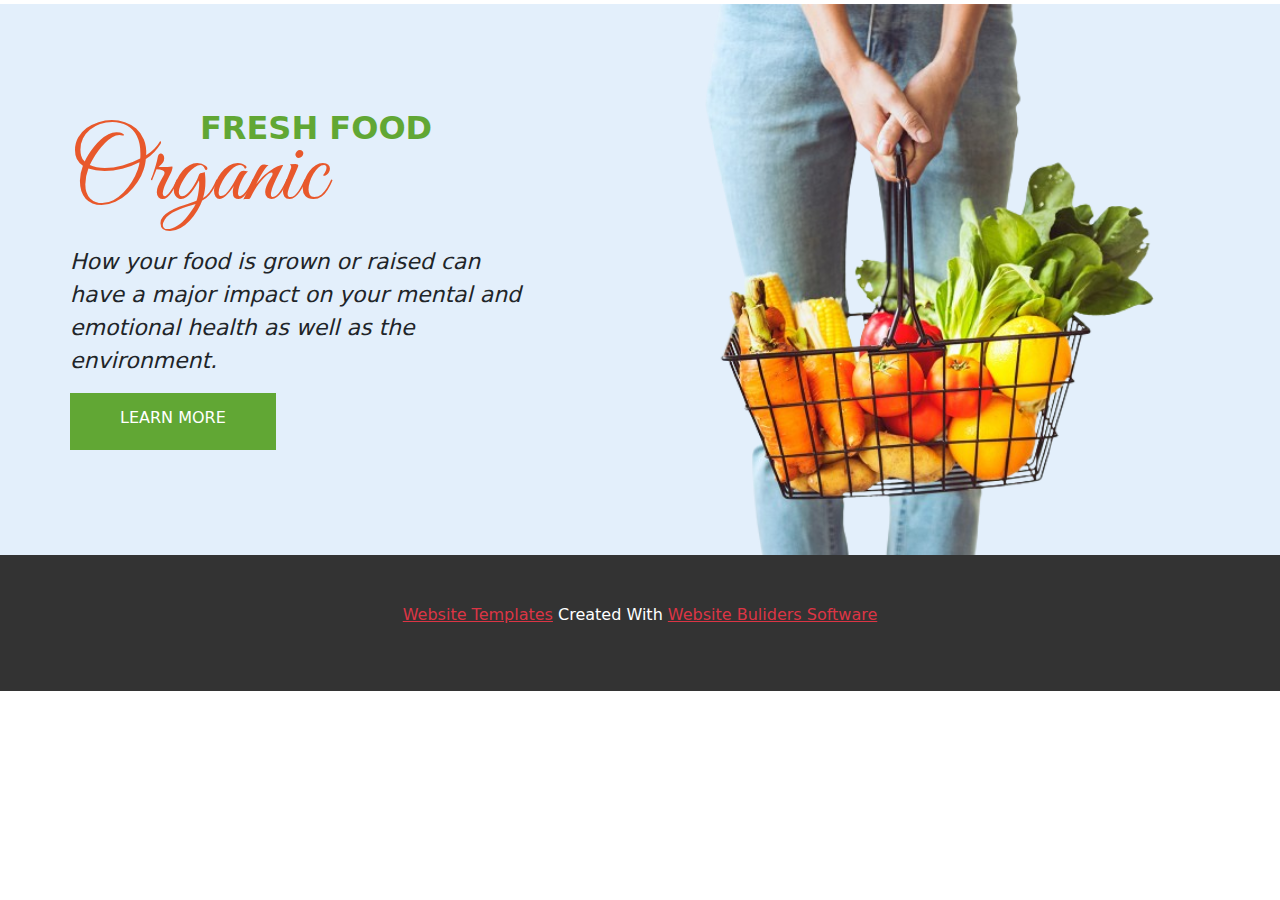
<file: page3.html>
<!DOCTYPE html>
<html lang="en">
<head>
    <meta charset="UTF-8">
    <meta name="viewport" content="width=device-width, initial-scale=1.0">
    <title>page3</title>
    <link rel="stylesheet" href="/assets/css/page3.css" />
    <link rel="stylesheet" href="https://cdn.jsdelivr.net/npm/bootstrap-icons@1.11.3/font/bootstrap-icons.min.css" />
    <link rel="preconnect" href="https://fonts.googleapis.com">
    <link rel="preconnect" href="https://fonts.gstatic.com" crossorigin>
    <link href="https://fonts.googleapis.com/css2?family=Great+Vibes&display=swap" rel="stylesheet">
    <link rel="stylesheet" href="	https://cdn.jsdelivr.net/npm/bootstrap@5.3.3/dist/css/bootstrap.min.css" />
</head>
<body>
    
    <div class="container-fluid mt-1" style="background-color: #e3effb">
        <div class="container d-lg-flex justify-content-between align-items-center p-0">
            <div class="hero-text">
                <h2 class="">FRESH FOOD</h2>
                <h1 class="" style="color: #E8582B; font-family: great vibes;">Organic</h1>
                <p>
                    <em>How your food is grown or raised can have a major impact on your
                        mental and emotional health as well as the environment.
                    </em>
                </p>
                <button class="hero-button text-uppercase">
                    <h6>Learn More</h6>
                </button>
            </div>
            <div class="hero-img">
                <img src="./assets/img/05096a4dd6324fe978420e015a77f641-removebg-preview.png" class="img-fluid w-100" alt="">
            </div>
        </div>
    </div>

     <!-- <<<<<<<<<<<<<******footer*********>>>>>>>>>>>> -->
<div class="container-fluid py-5 mt-0" style="background-color: #333333;">
    <div class="d-lg-flex justify-content-center align-items-center gap-2 footer">
        <p class="text-capitalize text-white"><a href="#" class="text-capitalize text-danger">website templates</a>
            created with <a href="#" class="text-capitalize text-danger">website buliders software</a></p>
    </div>



</div>




    <script src="https://cdn.jsdelivr.net/npm/bootstrap@5.3.3/dist/js/bootstrap.bundle.min.js"></script>
</body>
</html>
</file>
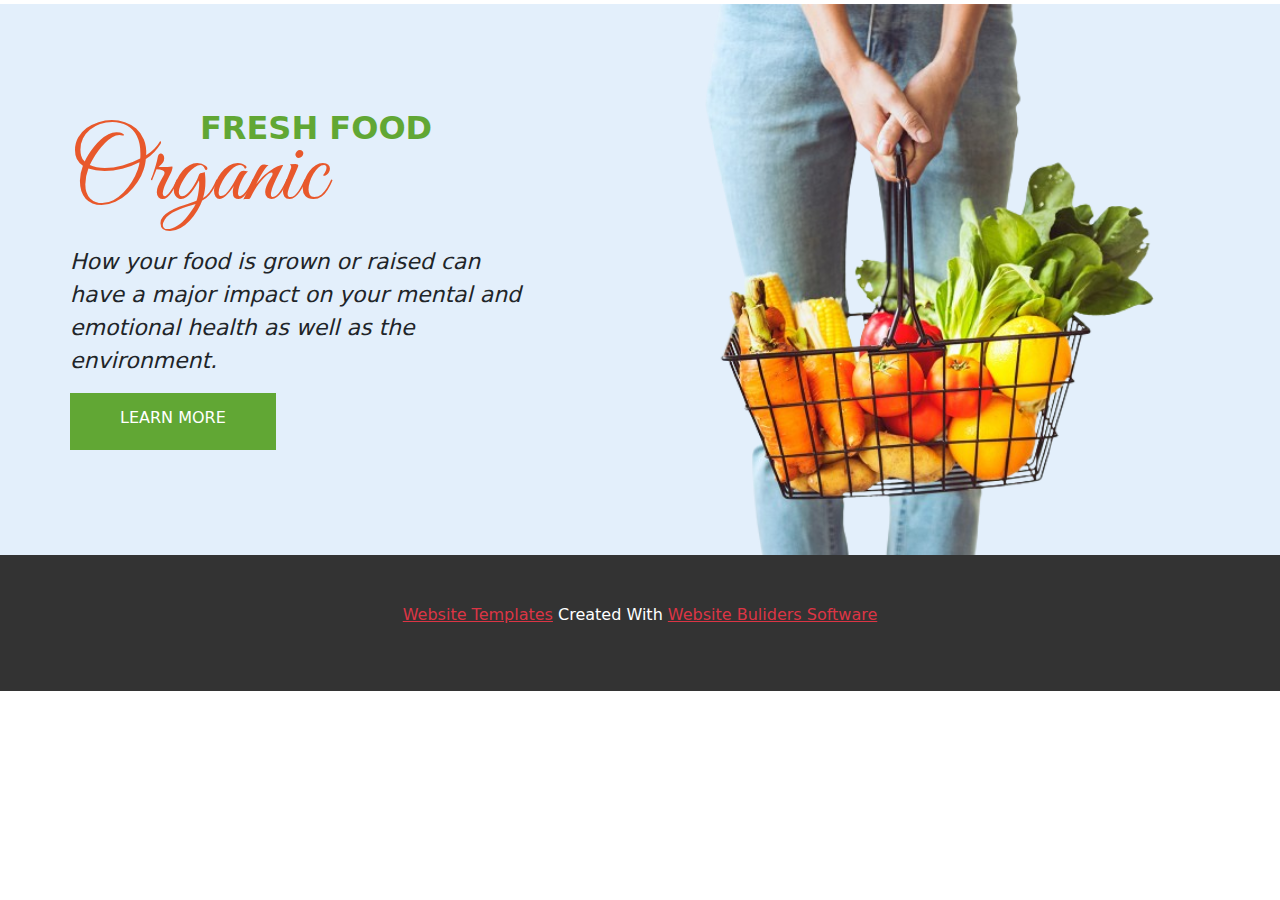
<file: pages/page3.html>
<!DOCTYPE html>
<html lang="en">
<head>
    <meta charset="UTF-8">
    <meta name="viewport" content="width=device-width, initial-scale=1.0">
    <title>page3</title>
    <link rel="stylesheet" href="./../assets/css/page3.css" />
    <link rel="stylesheet" href="https://cdn.jsdelivr.net/npm/bootstrap-icons@1.11.3/font/bootstrap-icons.min.css" />
    <link rel="preconnect" href="https://fonts.googleapis.com">
    <link rel="preconnect" href="https://fonts.gstatic.com" crossorigin>
    <link href="https://fonts.googleapis.com/css2?family=Great+Vibes&display=swap" rel="stylesheet">
    <link rel="stylesheet" href="	https://cdn.jsdelivr.net/npm/bootstrap@5.3.3/dist/css/bootstrap.min.css" />
</head>
<body>
    
    <div class="container-fluid mt-1" style="background-color: #e3effb">
        <div class="container d-lg-flex justify-content-between align-items-center p-0">
            <div class="hero-text">
                <h2 class="">FRESH FOOD</h2>
                <h1 class="" style="color: #E8582B; font-family: great vibes;">Organic</h1>
                <p>
                    <em>How your food is grown or raised can have a major impact on your
                        mental and emotional health as well as the environment.
                    </em>
                </p>
                <button class="hero-button text-uppercase">
                    <h6>Learn More</h6>
                </button>
            </div>
            <div class="hero-img">
                <img src="./../assets/img/05096a4dd6324fe978420e015a77f641-removebg-preview.png" class="img-fluid w-100" alt="">
            </div>
        </div>
    </div>

     <!-- <<<<<<<<<<<<<******footer*********>>>>>>>>>>>> -->
<div class="container-fluid py-5 mt-0" style="background-color: #333333;">
    <div class="d-lg-flex justify-content-center align-items-center gap-2 footer">
        <p class="text-capitalize text-white"><a href="#" class="text-capitalize text-danger">website templates</a>
            created with <a href="#" class="text-capitalize text-danger">website buliders software</a></p>
    </div>



</div>




    <script src="https://cdn.jsdelivr.net/npm/bootstrap@5.3.3/dist/js/bootstrap.bundle.min.js"></script>
</body>
</html>
</file>
<file: assets/css/page3.css>
*{
    padding: 0;
    margin: 0;
    box-sizing: border-box;
}
body{
    min-width: 375px;
}
.hero-img{
    width: 50%;
}

.hero-text{
    width: 40%;
}
.hero-button{
    padding: 15px 50px 15px 50px;
    background-color: #61A734;
    border: none;
    color: white;
}
.hero-text h1{
    color: #E8582B; 
    font-family: great vibes;
    font-size: 100px;
}
.hero-text h2{
    margin-left: 130px;
    margin-bottom: -30px;
    color: #61A734;
    font-weight: 700;
}
.hero-text p{
    font-size: 22px;
}

@media screen and (max-width:375px){
    .hero-text{
        width: 100%;
    }
    .hero-img{
        width: 100%;
    }
    .hero-button{
        padding: 15px 50px 15px 50px;
        background-color: #61A734;
        border: none;
        color: white;
        margin-bottom: 20px;
    }
    .hero-text h1{
        color: #E8582B; 
        font-family: great vibes;
        font-size: 100px;
    }
    .hero-text h2{
        margin-left: 130px;
        margin-bottom: -30px;
        color: #61A734;
        font-weight: 700;
    }
    .hero-text p{
        font-size: 15px;
    }
    .footer p{
        font-size: 14px;
        text-align: center;
    }
}

@media screen and (min-width:376px) and (max-width:768px){
    .hero-text{
        width: 100%;
    }
    .hero-img{
        width: 100%;
    }
    .hero-button{
        padding: 15px 50px 15px 50px;
        background-color: #61A734;
        border: none;
        color: white;
        margin-bottom: 20px;
    }
    .hero-text h1{
        color: #E8582B; 
        font-family: great vibes;
        font-size: 100px;
    }
    .hero-text h2{
        margin-left: 130px;
        margin-bottom: -30px;
        color: #61A734;
        font-weight: 700;
    }
    .hero-text p{
        font-size: 15px;
    }
    .footer p{
        font-size: 14px;
        text-align: center;
    }
    
}
</file>
